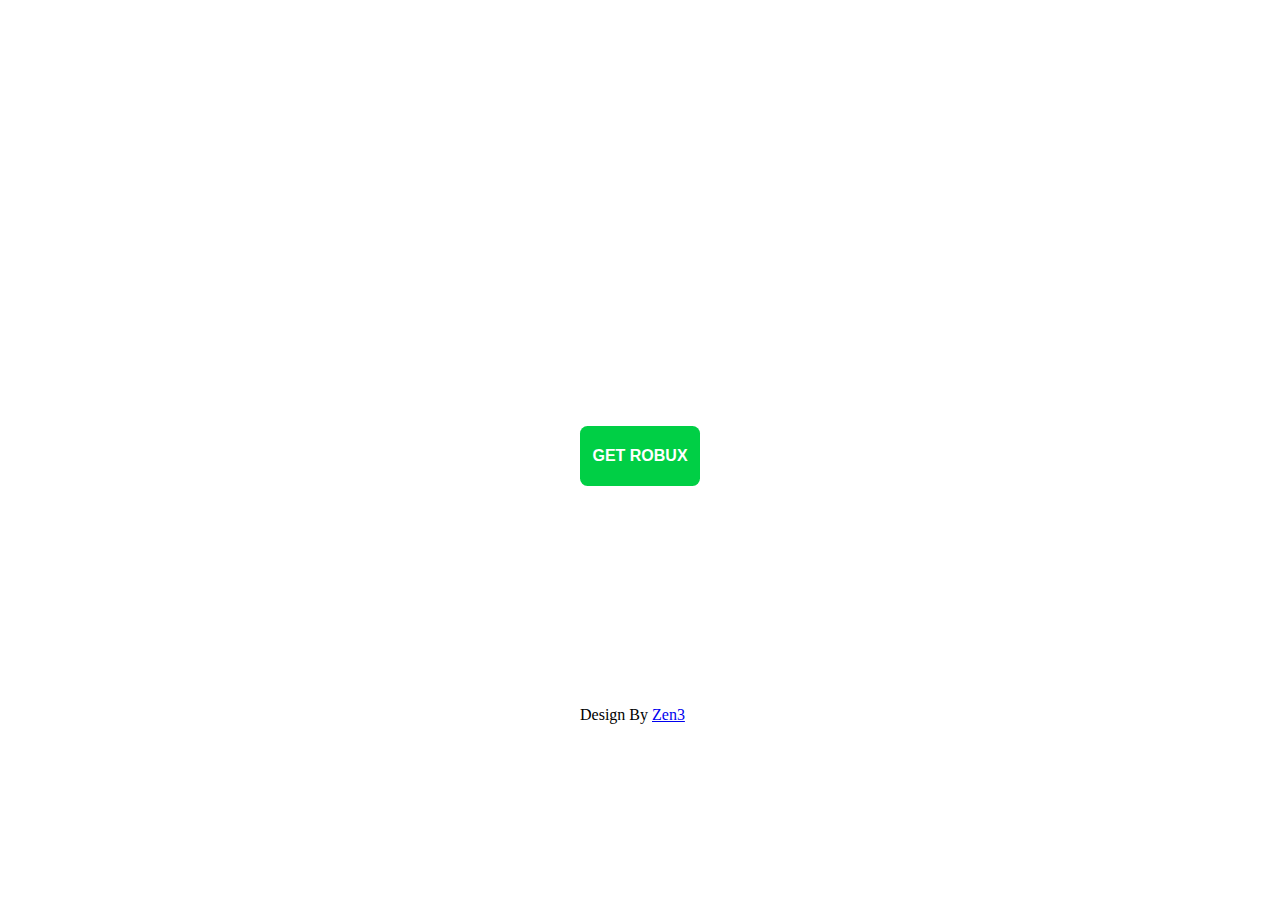
<file: index.html>
<!DOCTYPE html>
<html>
    <head>
        <title>FREE ROBUX NO CLICKBAIT</title>
        <meta charset="utf-8">
        <link rel="stylesheet" href="./assets/css/button.css">
        <link rel="icon" type="image/x-icon" href="https://play-lh.googleusercontent.com/1Ec7PndjZUkbOxqkF5Am_O1ka0DwCRGutvN9uE7TrVv33n51qzIGAsS9gI9DFqn_Oe3X">
    </head>
    <body>
        <div class="bg"><div>
        <div class="btn">
            <a href="https://pbs.twimg.com/ext_tw_video_thumb/1567809243868463104/pu/img/dXApox1l86In7KJh.jpg" class="btn-link">GET ROBUX</a>
        </div>
        <p class="author"> Design By <a href="https://www.facebook.com/just.zen.now">Zen3</a>
    </body>
</html>
</file>
<file: assets/css/button.css>
* {
    padding: 0;
    margin: 0;
}

body {
    height: 100vh;
}

.bg {
    width: 100%;
    height: 100%;
    background-image: url(https://levvvel.com/wp-content/uploads/free-robux.jpg);
    align-items: center;
    justify-content: center;
    display: flex;
}

.btn {
    width: 120px;
    height: 60px;
    background-color: rgb(0, 207, 69);
    align-items: center;
    justify-content: center;
    display: flex;
    border-radius: 0.2cm;
    -webkit-transsition-duration: 00.3s;
    transition-duration: 0.3s;
    -webkit-transition-property: transform;
    transition-property: transform;
    margin-top: 250px;
}

.btn-link {
    width: 120px;
    height: 60px;
    text-decoration: none;
    font-family: 'Roboto', sans-serif;
    font-weight: bold;
    color: white;
    align-items: center;
    justify-content: center;
    display: flex;
}

.btn:hover {
    background-color: rgb(0, 167, 36);
    cursor: pointer;
    -webkit-transform: scale(1.1);
    transform: scale(1.1);
}

.author {
    margin-top: 220px;
    font-size: 16px;
}
</file>
